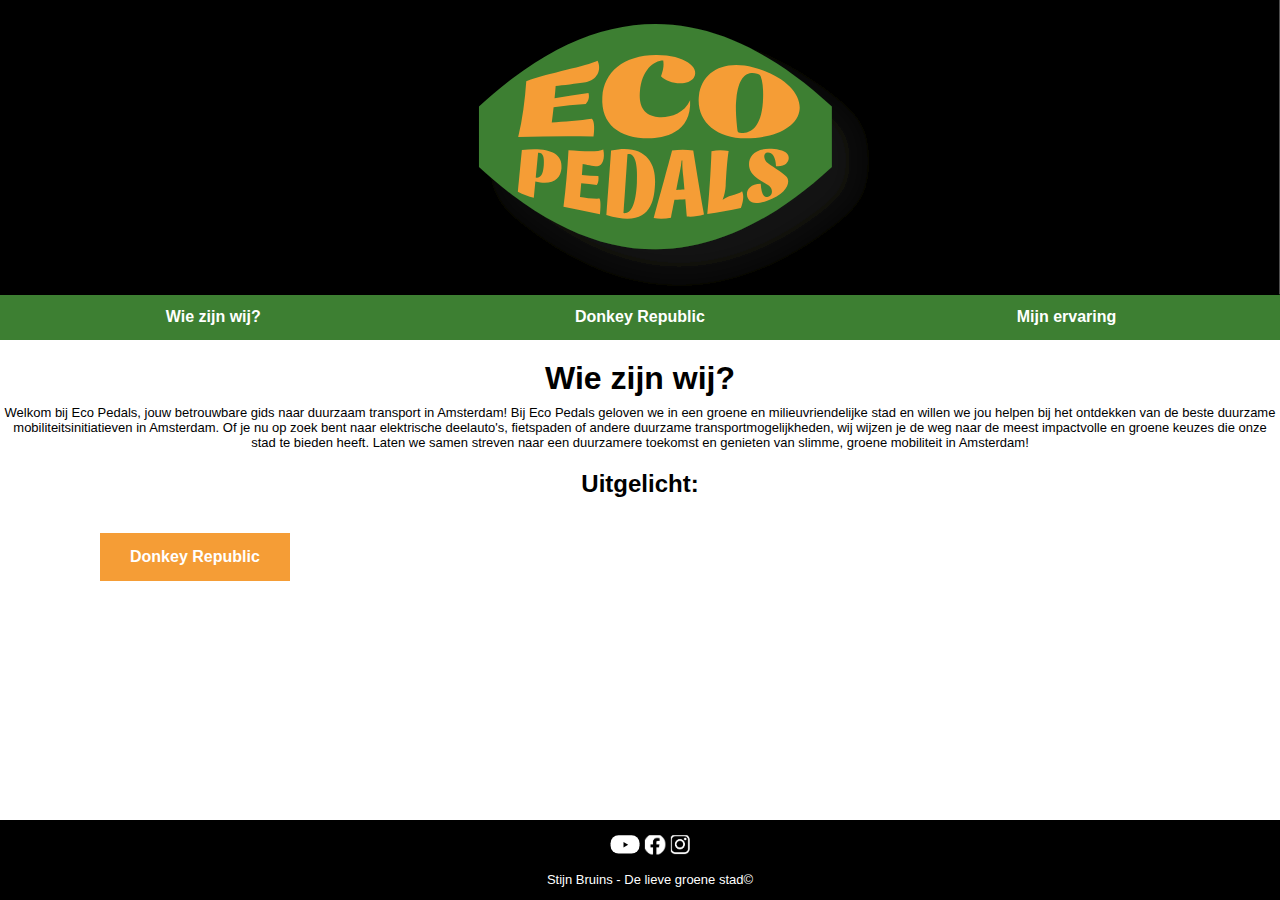
<file: index.html>
<!DOCTYPE html>
<html lang="nl">

<head>
    <meta charset="UTF-8">
    <meta name="viewport" content="width=device-width, initial-scale=1.0">
    <title>Eco Pedals</title>
    <link rel="stylesheet" href="style.css">
</head>

<body>
    <header>
        <img src="images/SVG/header.svg" alt="Header-afbeelding" class="header-afbeelding">
        <nav>
            <ul>
                <li><a href="index.html">Wie zijn wij?</a></li>
                <li><a href="pagina-twee.html">Donkey Republic</a></li>
                <li><a href="pagina-drie.html">Mijn ervaring</a></li>
            </ul>
        </nav>
    </header>

    <main>
        <h1>Wie zijn wij?</h1>
        <p>Welkom bij Eco Pedals, jouw betrouwbare gids naar duurzaam transport in Amsterdam!
            Bij Eco Pedals geloven we in een groene en milieuvriendelijke stad en willen we jou helpen bij het ontdekken
            van de beste duurzame mobiliteitsinitiatieven in Amsterdam. Of je nu op zoek bent naar elektrische
            deelauto's, fietspaden of andere duurzame transportmogelijkheden, wij wijzen je de weg naar de meest
            impactvolle en groene keuzes die onze stad te bieden heeft. Laten we samen streven naar een duurzamere
            toekomst en genieten van slimme, groene mobiliteit in Amsterdam!
        </p>

        <h2>Uitgelicht:</h2>
        <a href="pagina-twee.html" class="orange-button">
            Donkey Republic
        </a>

    </main>

    <footer>
        <img src="images/SVG/iconen.svg" alt="social-media">
        <p>Stijn Bruins - De lieve groene stad©</p>



    </footer>

</body>

</html>
</file>
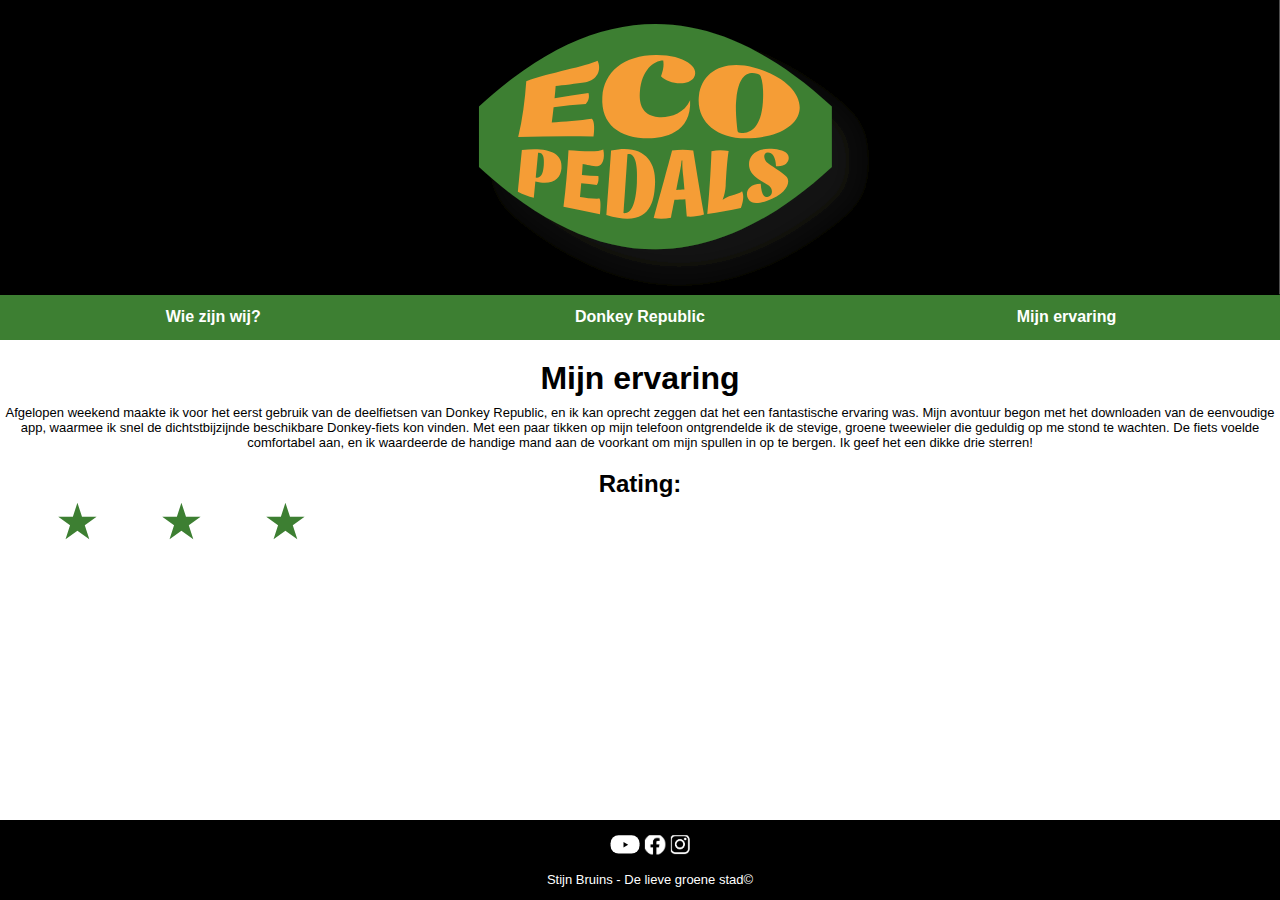
<file: pagina-drie.html>
<!DOCTYPE html>
<html lang="nl">

<head>
    <meta charset="UTF-8">
    <meta name="viewport" content="width=device-width, initial-scale=1.0">
    <title>Eco Pedals</title>
    <link rel="stylesheet" href="style.css">
</head>

<body>
    <header>
        <img src="images/SVG/header.svg" alt="Header-afbeelding" class="header-afbeelding">
        <nav>
            <ul>
                <li><a href="index.html">Wie zijn wij?</a></li>
                <li><a href="pagina-twee.html">Donkey Republic</a></li>
                <li><a href="pagina-drie.html">Mijn ervaring</a></li>
            </ul>
        </nav>
    </header>

    <main>
        <h1>Mijn ervaring</h1>
        <p>Afgelopen weekend maakte ik voor het eerst gebruik van de deelfietsen van Donkey Republic, en ik kan oprecht
            zeggen dat het een fantastische ervaring was. Mijn avontuur begon met het downloaden van de eenvoudige app,
            waarmee ik snel de dichtstbijzijnde beschikbare Donkey-fiets kon vinden. Met een paar tikken op mijn
            telefoon ontgrendelde ik de stevige, groene tweewieler die geduldig op me stond te wachten. De fiets voelde
            comfortabel aan, en ik waardeerde de handige mand aan de voorkant om mijn spullen in op te bergen. Ik geef
            het een dikke drie sterren!</p>


        <h2>Rating:</h2>
        <span class="groene-ster">&#9733;</span>
        <span class="groene-ster">&#9733;</span>
        <span class="groene-ster">&#9733;</span>

        <img src="images/SVG/fiets.svg" alt="fiets" class="fiets">
    </main>

    <footer>
        <img src="images/SVG/iconen.svg" alt="social-media">
        <p>Stijn Bruins - De lieve groene stad©</p>

    </footer>

</body>

</html>
</file>
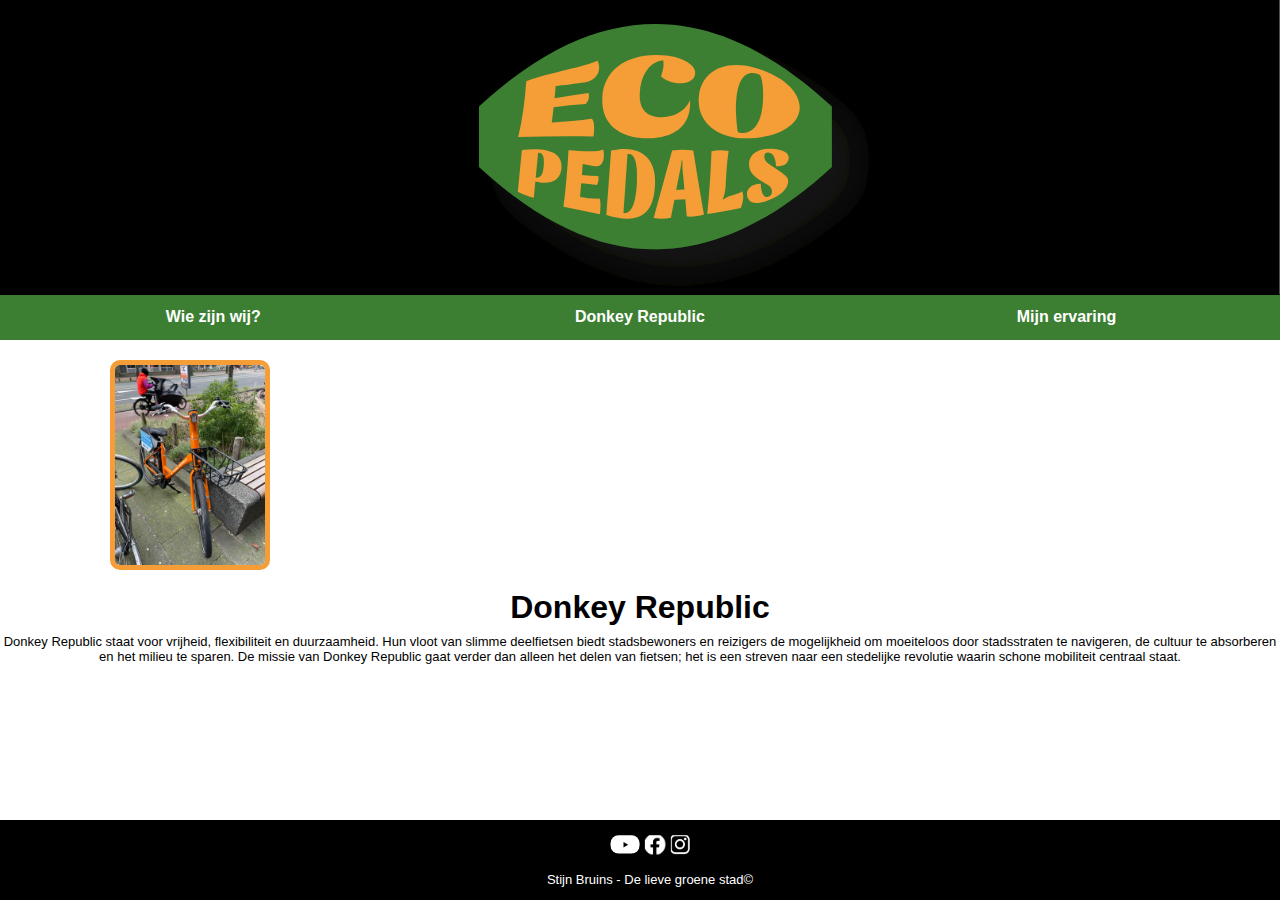
<file: pagina-twee.html>
<!DOCTYPE html>
<html lang="nl">

<head>
    <meta charset="UTF-8">
    <meta name="viewport" content="width=device-width, initial-scale=1.0">
    <title>Eco Pedals</title>
    <link rel="stylesheet" href="style.css">
</head>

<body>
    <header>
        <img src="images/SVG/header.svg" alt="Header-afbeelding" class="header-afbeelding">
        <nav>
            <ul>
                <li><a href="index.html">Wie zijn wij?</a></li>
                <li><a href="pagina-twee.html">Donkey Republic</a></li>
                <li><a href="pagina-drie.html">Mijn ervaring</a></li>
            </ul>
        </nav>
    </header>

    <main>
        <img src="images/fiets.jpg" alt="donkey-fiets" class="donkey-fiets">

        <h1>Donkey Republic</h1>
        <p>Donkey Republic staat voor vrijheid, flexibiliteit en duurzaamheid. Hun vloot van slimme deelfietsen biedt
            stadsbewoners en reizigers de mogelijkheid om moeiteloos door stadsstraten te navigeren, de cultuur te
            absorberen en het milieu te sparen. De missie van Donkey Republic gaat verder dan alleen het delen van
            fietsen; het is een streven naar een stedelijke revolutie waarin schone mobiliteit centraal staat.
        </p>
    </main>

    <footer>
        <img src="images/SVG/iconen.svg" alt="social-media">
        <p>Stijn Bruins - De lieve groene stad©</p>

    </footer>

</body>

</html>
</file>
<file: style.css>
body {
  padding: 0px;
  margin: 0px;
}

body {
  overflow: hidden;
}

h1 {
  text-align: center;
  font-family: "genica", sans-serif;
  font-weight: 800;
  font-style: normal;
  margin-bottom: -5px;
  margin-top: 20px;

}

h2 {
  text-align: center;
  font-family: "genica", sans-serif;
  font-weight: 800;
  font-style: normal;
  margin-bottom: -5px;
  margin-top: 20px;
}

p {
  text-align: center;
  font-family: "anona", sans-serif;
font-weight: 300;
font-style: normal;
font-size: small;
}

footer {
  background-color: #000;
  color: white;
  text-align: center;
  padding: 10px;
  position: fixed;
  bottom: 0;
  width: 100%;
  height: 60px; 
  z-index: 1;
}


footer img {
  width: 200px;
  height: 30px;

}


/* Eerste pagina */

img {
  padding: 0px;
  margin-bottom: -5px;
}

nav {
  background-color: #3D7F32;
  font-family: "genica", sans-serif;
font-weight: 800;
font-style: normal;
}

ul {
  list-style-type: none;
  margin: 0;
  padding: 0;
  overflow: hidden;
}

li {
  float: left;
  width: 33.33%; 
}

a {
  display: block;
  color: white;
  text-align: center;
  padding: 14px 0; 
  text-decoration: none;
}

a:hover {
  background-color: #ddd;
  color: black;
}


@keyframes bounce {
  0%, 20%, 50%, 80%, 100% {
      transform: translateY(0);
  }
  40% {
      transform: translateY(-20px);
  }
  60% {
      transform: translateY(-10px);
  }
}

.orange-button {
  display: inline-block;
  padding: 15px 30px;
  margin-left: 100px;
  margin-top: 40px;
  background-color: #F59D36;
  color: white;
  font-family: "genica", sans-serif;
  font-weight: 800;
  font-style: normal;
  border: none;
  cursor: pointer;
  transition: background-color 0.3s;
  animation: bounce 2s infinite; 
}

.orange-button:hover {
  background-color: #F59D36;
  animation: none; 
}


/* tweede pagina */
.donkey-fiets {
width: 150px;
margin-left: 110px;
margin-top: 20px;
border: 5px solid #F59D36;
border-radius: 10px;
position: relative;
max-width: 100%;
height: auto;
}


/* derde pagina */
.groene-ster {
  color: #3D7F32; 
  font-size: 50px; 
  margin-right: 0px; 
  padding-left: 55px;
  align-items: center;
}

.fiets {
  width: 100px;
  position: absolute;
            top: 80%; 
            left: -100px; 
            animation: moveRight 6s linear infinite;
        }

        @keyframes moveRight {
            0% {
                left: -100px;
            }
            100% {
                left: calc(47% + 100px); 
            }
        }
</file>
